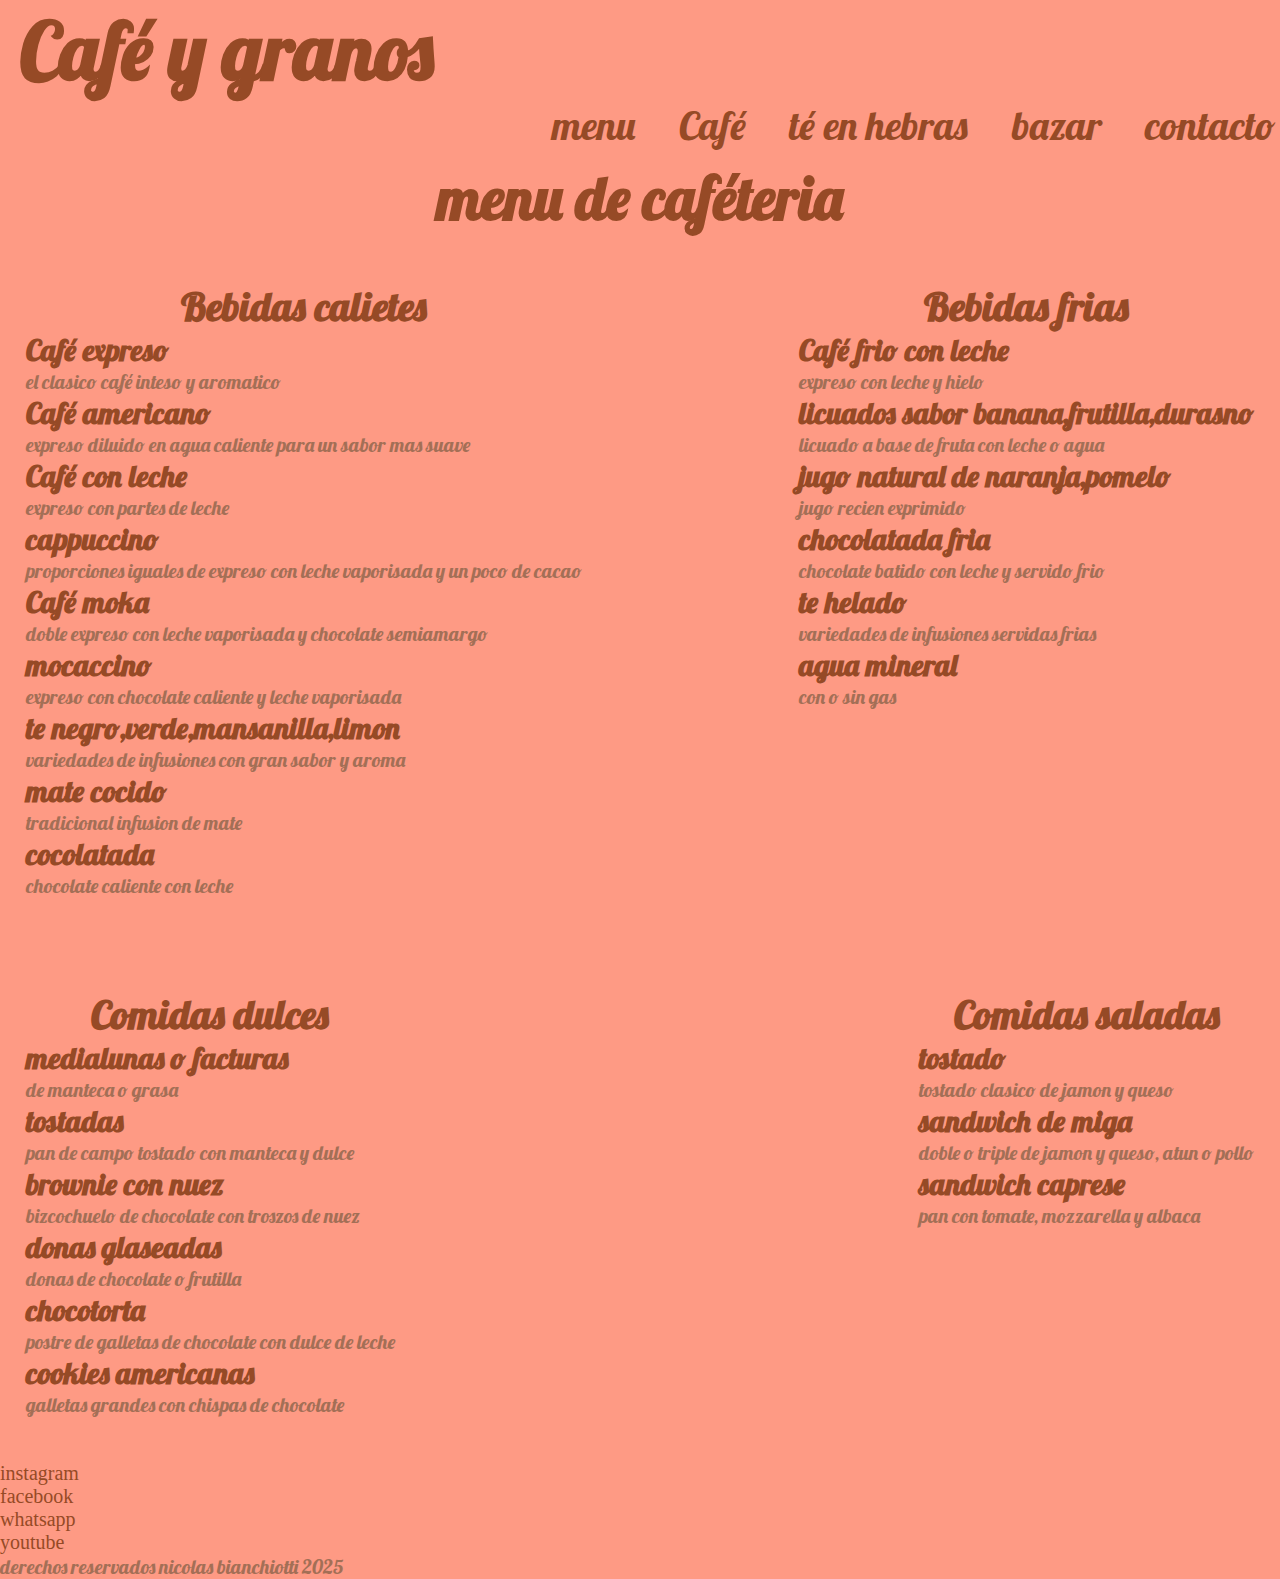
<file: index.html>
<!DOCTYPE html>
<html lang="en">

<head>
    <meta charset="UTF-8">
    <meta name="viewport" content="width=device-width, initial-scale=1.0">
    <title>Café y granos</title>
    <link rel="stylesheet" href="style.css">
    <link rel="preconnect" href="https://fonts.googleapis.com">
    <link rel="preconnect" href="https://fonts.gstatic.com" crossorigin>
    <link href="https://fonts.googleapis.com/css2?family=Lobster&display=swap" rel="stylesheet">
</head>

<body>
    <header>
        <h1>Café y granos</h1>

        <nav>
            <li><a href="index.html">menu</a></li>
            <li><a href="html/Cafés.html">Café</a></li>
            <li><a href="html/te en hebras.html">té en hebras</a></li>
            <li><a href="html/bazar.html">bazar</a></li>
            <li><a href="html/contacto.html">contacto</a></li>
        </nav>

    </header>

    <main>

        <h2>menu de caféteria</h2>

        <section class="box_menu_cafeteria">

            <section class="bebidas_calientes">

                <h3>Bebidas calietes</h3>

                <div>
                    <h4>Café expreso</h4>
                    <p>el clasico café inteso y aromatico</p>
                </div>

                <div>
                    <h4>Café americano</h4>
                    <p>expreso diluido en agua caliente para un sabor mas suave</p>
                </div>

                <div>
                    <h4>Café con leche</h4>
                    <p>expreso con partes de leche</p>
                </div>

                <div>
                    <h4>cappuccino</h4>
                    <p>proporciones iguales de expreso con leche vaporisada y un poco de cacao</p>
                </div>

                <div>
                    <h4>Café moka</h4>
                    <p>doble expreso con leche vaporisada y chocolate semiamargo</p>
                </div>

                <div>
                    <h4>mocaccino</h4>
                    <p>expreso con chocolate caliente y leche vaporisada</p>
                </div>

                <div>
                    <h4>te negro,verde,mansanilla,limon</h4>
                    <p>variedades de infusiones con gran sabor y aroma</p>
                </div>

                <div>
                    <h4>mate cocido</h4>
                    <p>tradicional infusion de mate</p>
                </div>

                <div>
                    <h4>cocolatada</h4>
                    <p>chocolate caliente con leche</p>
                </div>
            </section>

            <section class="bebidas_frias">
                <h3>Bebidas frias</h3>

                <div>
                    <h4>Café frio con leche</h4>
                    <p>expreso con leche y hielo</p>
                </div>

                <div>
                    <h4>licuados sabor banana,frutilla,durasno</h4>
                    <p>licuado a base de fruta con leche o agua</p>
                </div>

                <div>
                    <h4>jugo natural de naranja,pomelo</h4>
                    <p>jugo recien exprimido</p>
                </div>

                <div>
                    <h4>chocolatada fria</h4>
                    <p>chocolate batido con leche y servido frio</p>
                </div>

                <div>
                    <h4>te helado</h4>
                    <p>variedades de infusiones servidas frias</p>
                </div>

                <div>
                    <h4>agua mineral</h4>
                    <p>con o sin gas</p>
                </div>
            </section>

            <section class="comidas_dulces">
                <h3>Comidas dulces</h3>

                <div>
                    <h4>medialunas o facturas</h4>
                    <p>de manteca o grasa</p>
                </div>

                <div>
                    <h4>tostadas</h4>
                    <p>pan de campo tostado con manteca y dulce</p>
                </div>

                <div>
                    <h4>brownie con nuez</h4>
                    <p>bizcochuelo de chocolate con troszos de nuez</p>
                </div>

                <div>
                    <h4>donas glaseadas</h4>
                    <p>donas de chocolate o frutilla</p>
                </div>

                <div>
                    <h4>chocotorta</h4>
                    <p>postre de galletas de chocolate con dulce de leche</p>
                </div>

                <div>
                    <h4>cookies americanas</h4>
                    <p>galletas grandes con chispas de chocolate</p>
                </div>
            </section>

            <section class="comidas_saladas">
                <h3>Comidas saladas</h3>

                <div>
                    <h4>tostado</h4>
                    <p>tostado clasico de jamon y queso</p>
                </div>

                <div>
                    <h4>sandwich de miga </h4>
                    <p>doble o triple de jamon y queso, atun o pollo</p>
                </div>

                <div>
                    <h4>sandwich caprese</h4>
                    <p>pan con tomate, mozzarella y albaca</p>
                </div>
            </section>

        </section>

    </main>

    <footer>
        <ul>
            <li><a href="http://www.instagram.com/">instagram</a></li>
            <li><a href="http://www.facebook.com/">facebook</a></li>
            <li><a href="http://www.whatsapp.com/">whatsapp</a></li>
            <li><a href="http://www.youtube.com/">youtube</a></li>
        </ul>
        <p>derechos reservados nicolas bianchiotti 2025</p>
    </footer>
</body>

</html>
</file>
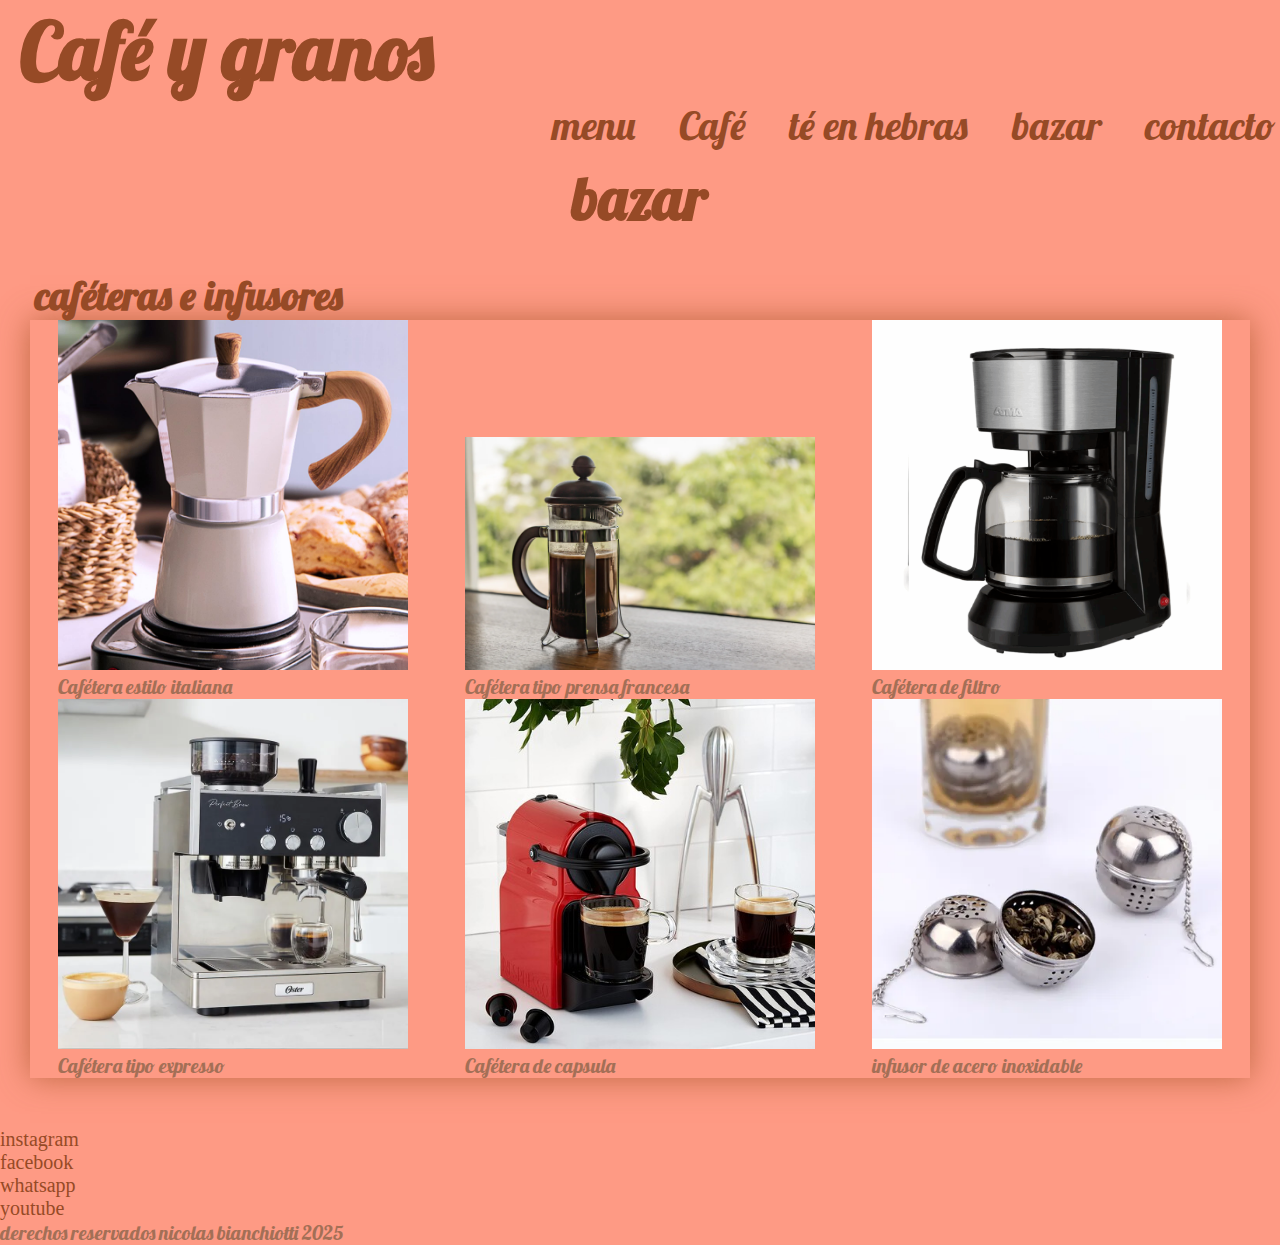
<file: bazar.html>
<!DOCTYPE html>
<html lang="en">

<head>
    <meta charset="UTF-8">
    <meta name="viewport" content="width=device-width, initial-scale=1.0">
    <title>Café y granos</title>
    <link rel="stylesheet" href="style.css">
    <link rel="preconnect" href="https://fonts.googleapis.com">
    <link rel="preconnect" href="https://fonts.gstatic.com" crossorigin>
    <link href="https://fonts.googleapis.com/css2?family=Lobster&display=swap" rel="stylesheet">
</head>

<body>
    <header>
        <h1>Café y granos</h1>

        <nav>
            <li><a href="index.html">menu</a></li>
            <li><a href="Cafés.html">Café</a></li>
            <li><a href="te en hebras.html">té en hebras</a></li>
            <li><a href="bazar.html">bazar</a></li>
            <li><a href="contacto.html">contacto</a></li>
        </nav>

    </header>

    <main>
        <h2>bazar </h2>

        <section>
            <h5>caféteras e infusores</h5>

            <div class="box_cafeteras_infusores">

                <div>
                    <img src="imagenes/cafeteta italiana.jpg" id="cafetera italiana" alt="">
                    <p class="Espimagen">Cafétera estilo italiana</p>
                </div>

                <div>
                    <img src="imagenes/cafetera prensa francesa.jpg" alt="">
                    <p class="Espimagen">Cafétera tipo prensa francesa</p>
                </div>

                <div>
                    <img src="imagenes/cafetera de filtro.jpg" alt="">
                    <p class="Espimagen">Cafétera de filtro</p>
                </div>

                <div>
                    <img src="imagenes/cafetera de expesso.jpg" alt="">
                    <p class="Espimagen">Cafétera tipo expresso</p>
                </div>

                <div>
                    <img src="imagenes/cafetera de capsula.jpg" alt="">
                    <p class="Espimagen">Cafétera de capsula</p>
                </div>

                <div>
                    <img src="imagenes/infusor de acero inoxidable.jpg" alt="">
                    <p class="Espimagen">infusor de acero inoxidable</p>
                </div>

            </div>
        </section>


    </main>

    <footer>
        <ul>
            <li><a href="http://www.instagram.com/">instagram</a></li>
            <li><a href="http://www.facebook.com/">facebook</a></li>
            <li><a href="http://www.whatsapp.com/">whatsapp</a></li>
            <li><a href="http://www.youtube.com/">youtube</a></li>
        </ul>
        <p>derechos reservados nicolas bianchiotti 2025</p>
    </footer>
</body>

</html>
</file>
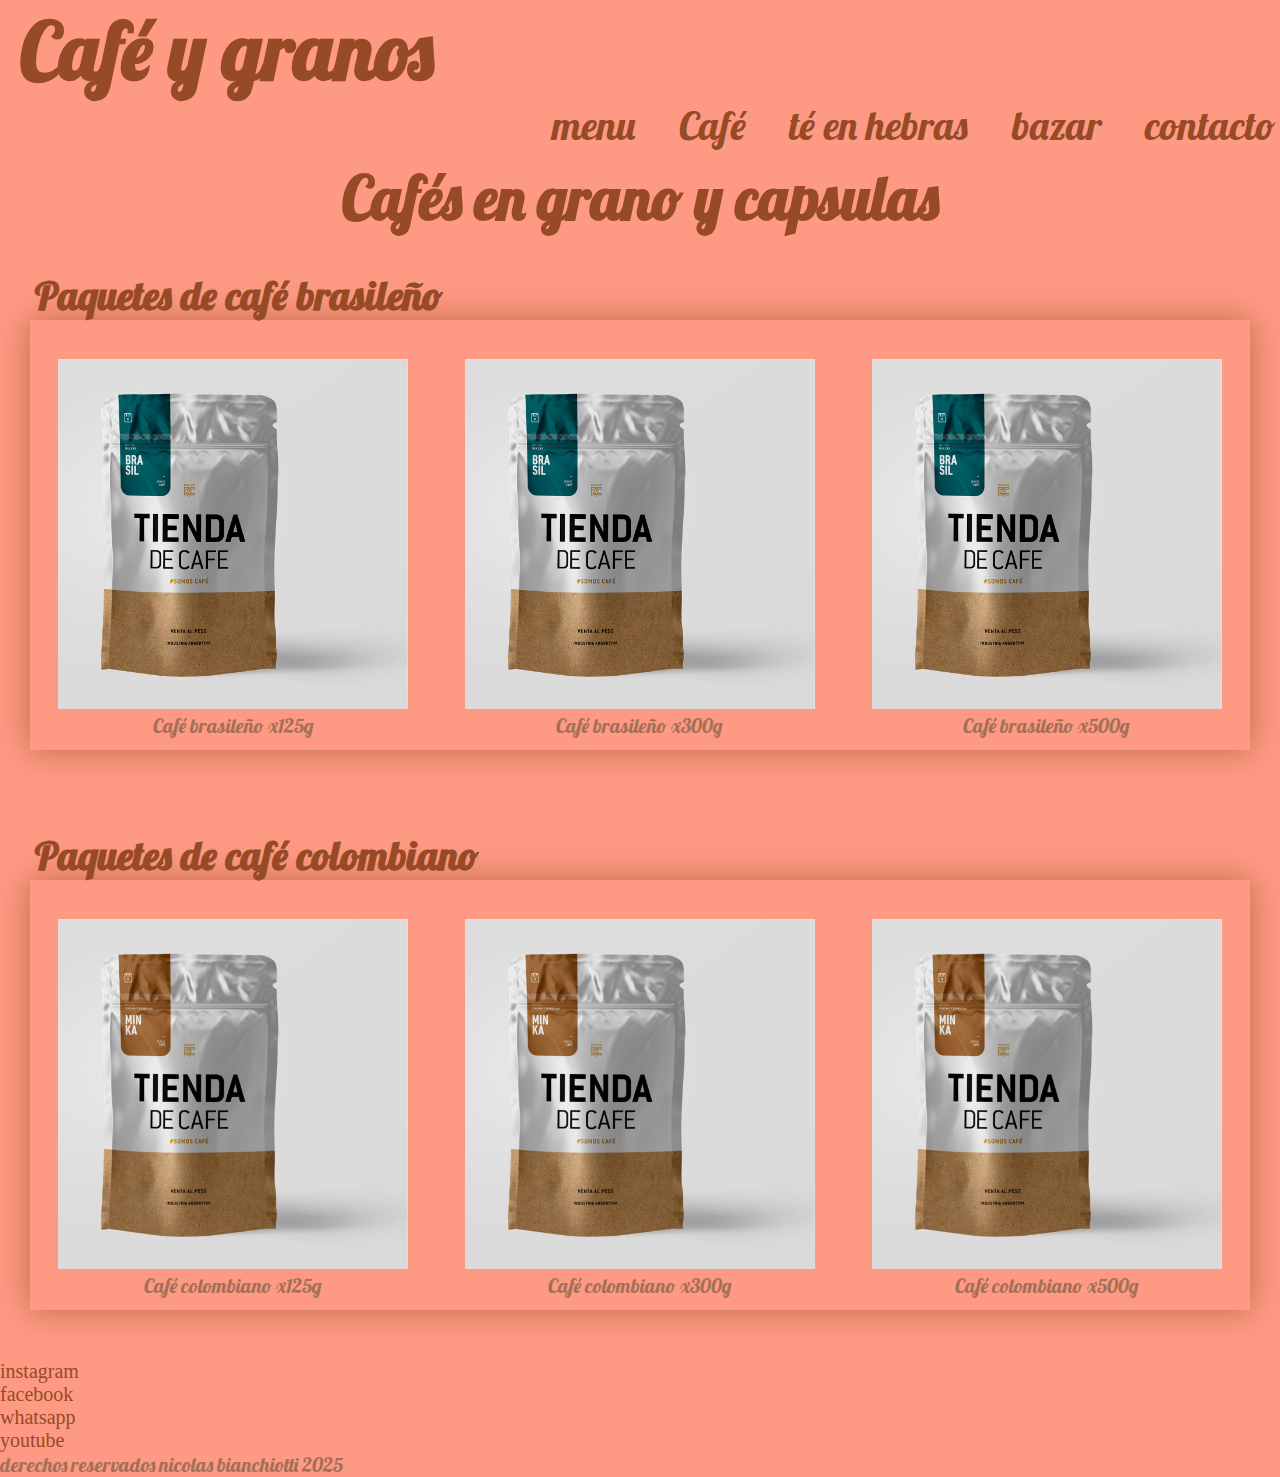
<file: Cafés.html>
<!DOCTYPE html>
<html lang="en">

<head>
    <meta charset="UTF-8">
    <meta name="viewport" content="width=device-width, initial-scale=1.0">
    <title>Café y granos</title>
    <link rel="stylesheet" href="style.css">
    <link rel="preconnect" href="https://fonts.googleapis.com">
    <link rel="preconnect" href="https://fonts.gstatic.com" crossorigin>
    <link href="https://fonts.googleapis.com/css2?family=Lobster&display=swap" rel="stylesheet">
</head>

<body>
    <header>
        <h1>Café y granos</h1>

        <nav>
            <li><a href="index.html">menu</a></li>
            <li><a href="Cafés.html">Café</a></li>
            <li><a href="te en hebras.html">té en hebras</a></li>
            <li><a href="bazar.html">bazar</a></li>
            <li><a href="contacto.html">contacto</a></li>
        </nav>

    </header>

    <main>
        <h2>Cafés en grano y capsulas</h2>

        <section>

            <h5>Paquetes de café brasileño</h5>

            <div class="box_cafe_brazilero">

                <div class="box_imagenes">
                    <img src="imagenes/cafe brazilero x125g.jpg">
                    <p class="Espimagen">Café brasileño x125g</p>
                </div>

                <div class="box_imagenes">
                    <img src="imagenes/cafe brazilero x300g.jpg">
                    <p class="Espimagen">Café brasileño x300g</p>
                </div>

                <div class="box_imagenes">
                    <img src="imagenes/cafe brazilero x500g.jpg" alt="">
                    <p class="Espimagen">Café brasileño x500g</p>
                </div>
            </div>

        </section>

        <section>

            <h5>Paquetes de café colombiano</h5>

            <div class="box_cafe_colombiano">

                <div class="box_imagenes">
                    <img src="imagenes/cafe comombiano x125g.jpg" alt="">
                    <p class="Espimagen">Café colombiano x125g</p>
                </div>

                <div class="box_imagenes">
                    <img src="imagenes/cafe comombiano x300g.jpg" alt="">
                    <p class="Espimagen">Café colombiano x300g</p>
                </div>

                <div class="box_imagenes">
                    <img src="imagenes/cafe comombiano x500g.jpg" alt="">
                    <p class="Espimagen">Café colombiano x500g</p>
                </div>

            </div>

        </section>

    </main>

    <footer>
        <ul>
            <li><a href="http://www.instagram.com/">instagram</a></li>
            <li><a href="http://www.facebook.com/">facebook</a></li>
            <li><a href="http://www.whatsapp.com/">whatsapp</a></li>
            <li><a href="http://www.youtube.com/">youtube</a></li>
        </ul>
        <p>derechos reservados nicolas bianchiotti 2025</p>
    </footer>
</body>

</html>
</file>
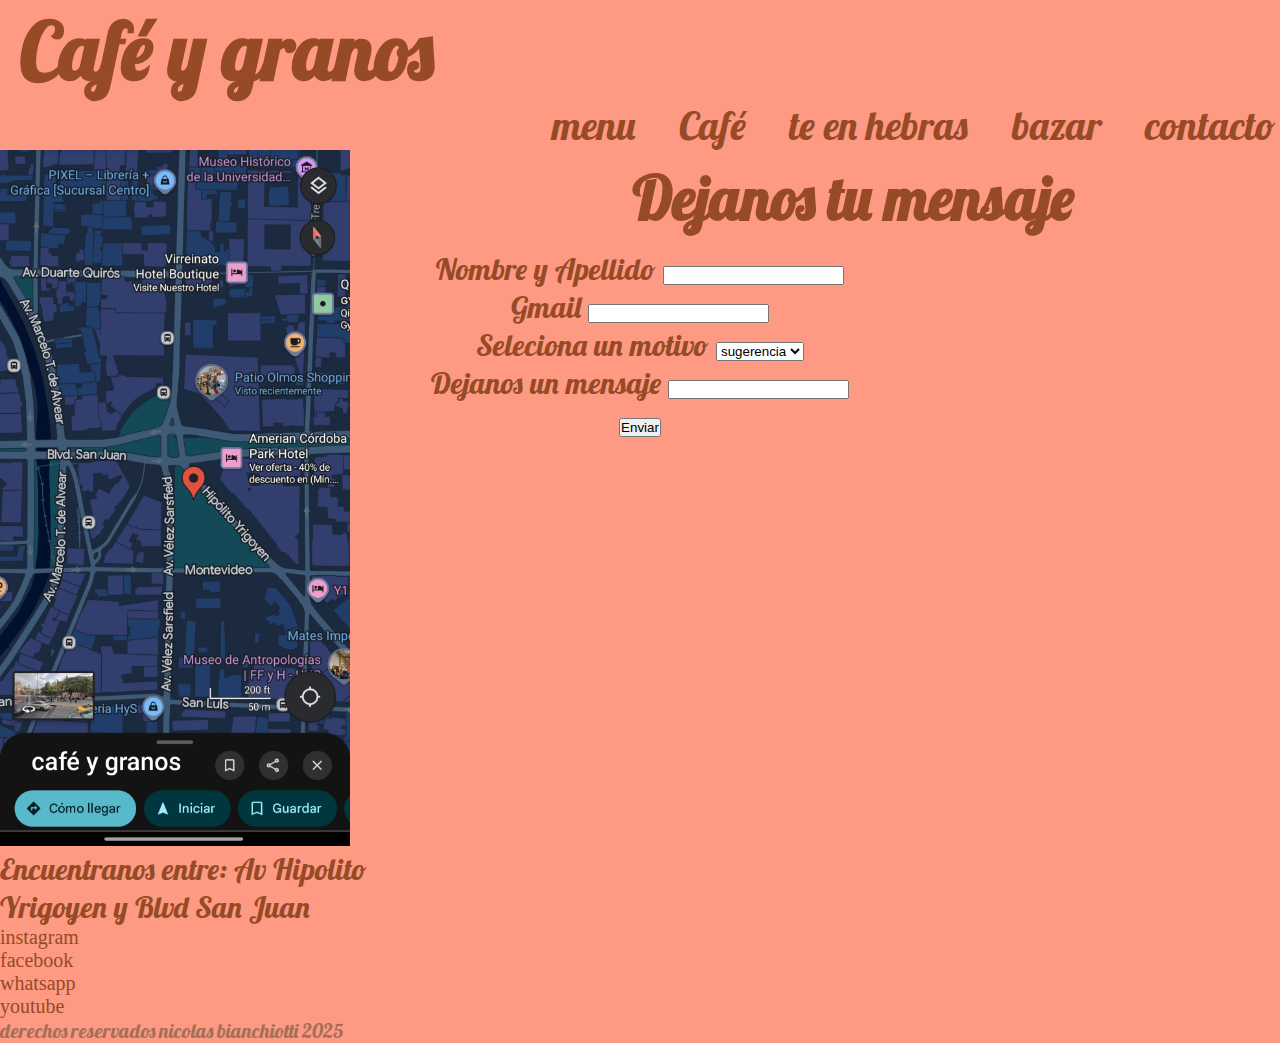
<file: contacto.html>
<!DOCTYPE html>
<html lang="en">

<head>
    <meta charset="UTF-8">
    <meta name="viewport" content="width=device-width, initial-scale=1.0">
    <title>Café y granos</title>
    <link rel="stylesheet" href="style.css">
    <link rel="preconnect" href="https://fonts.googleapis.com">
    <link rel="preconnect" href="https://fonts.gstatic.com" crossorigin>
    <link href="https://fonts.googleapis.com/css2?family=Lobster&display=swap" rel="stylesheet">
</head>

<body>
    <header>
        <h1>Café y granos</h1>

        <nav>
            <li><a href="index.html">menu</a></li>
            <li><a href="Cafés.html">Café</a></li>
            <li><a href="te en hebras.html">te en hebras</a></li>
            <li><a href="bazar.html">bazar</a></li>
            <li><a href="contacto.html">contacto</a></li>
        </nav>

    </header>

    <main>

        <section class="box_grid">

            <h2 class="iten_grid_1">Dejanos tu mensaje</h2>

            <div class="iten_grid_2">
                <img src="imagenes/ubucacion.jpg" alt="">
                <p class="Esp_imagen">Encuentranos entre: Av Hipolito Yrigoyen y Blvd San Juan</p>
            </div>

            <form class="form_style" class="iten_grid_3" action="/submit" method="post">
                <div>
                    <label for="Nombre">Nombre y Apellido</label>
                    <input type="text" name="Nombre" id="Nombre">
                </div>

                <div>
                    <label for="Gmail">Gmail</label>
                    <input type="email" name="Gmail" id="Gmail">
                </div>

                <div>
                    <label for="Seleciona un motivo">Seleciona un motivo</label>
                    <select name="Seleciona un motivo" id="Seleciona un motivo">
                        <option value="">sugerencia</option>
                        <option value="">dudas</option>
                        <option value="">quejas</option>
                        <option value="">otros</option>
                    </select>
                </div>

                <div>
                    <label for="mensaje">Dejanos un mensaje</label>
                    <input type="text" name="mensaje" id="mensaje">
                </div>

                <input type="submit" value="Enviar">
            </form>

        </section>

    </main>

    <footer>
        <ul>
            <li><a href="http://www.instagram.com/">instagram</a></li>
            <li><a href="http://www.facebook.com/">facebook</a></li>
            <li><a href="http://www.whatsapp.com/">whatsapp</a></li>
            <li><a href="http://www.youtube.com/">youtube</a></li>
        </ul>
        <p>derechos reservados nicolas bianchiotti 2025</p>
    </footer>
</body>

</html>
</file>
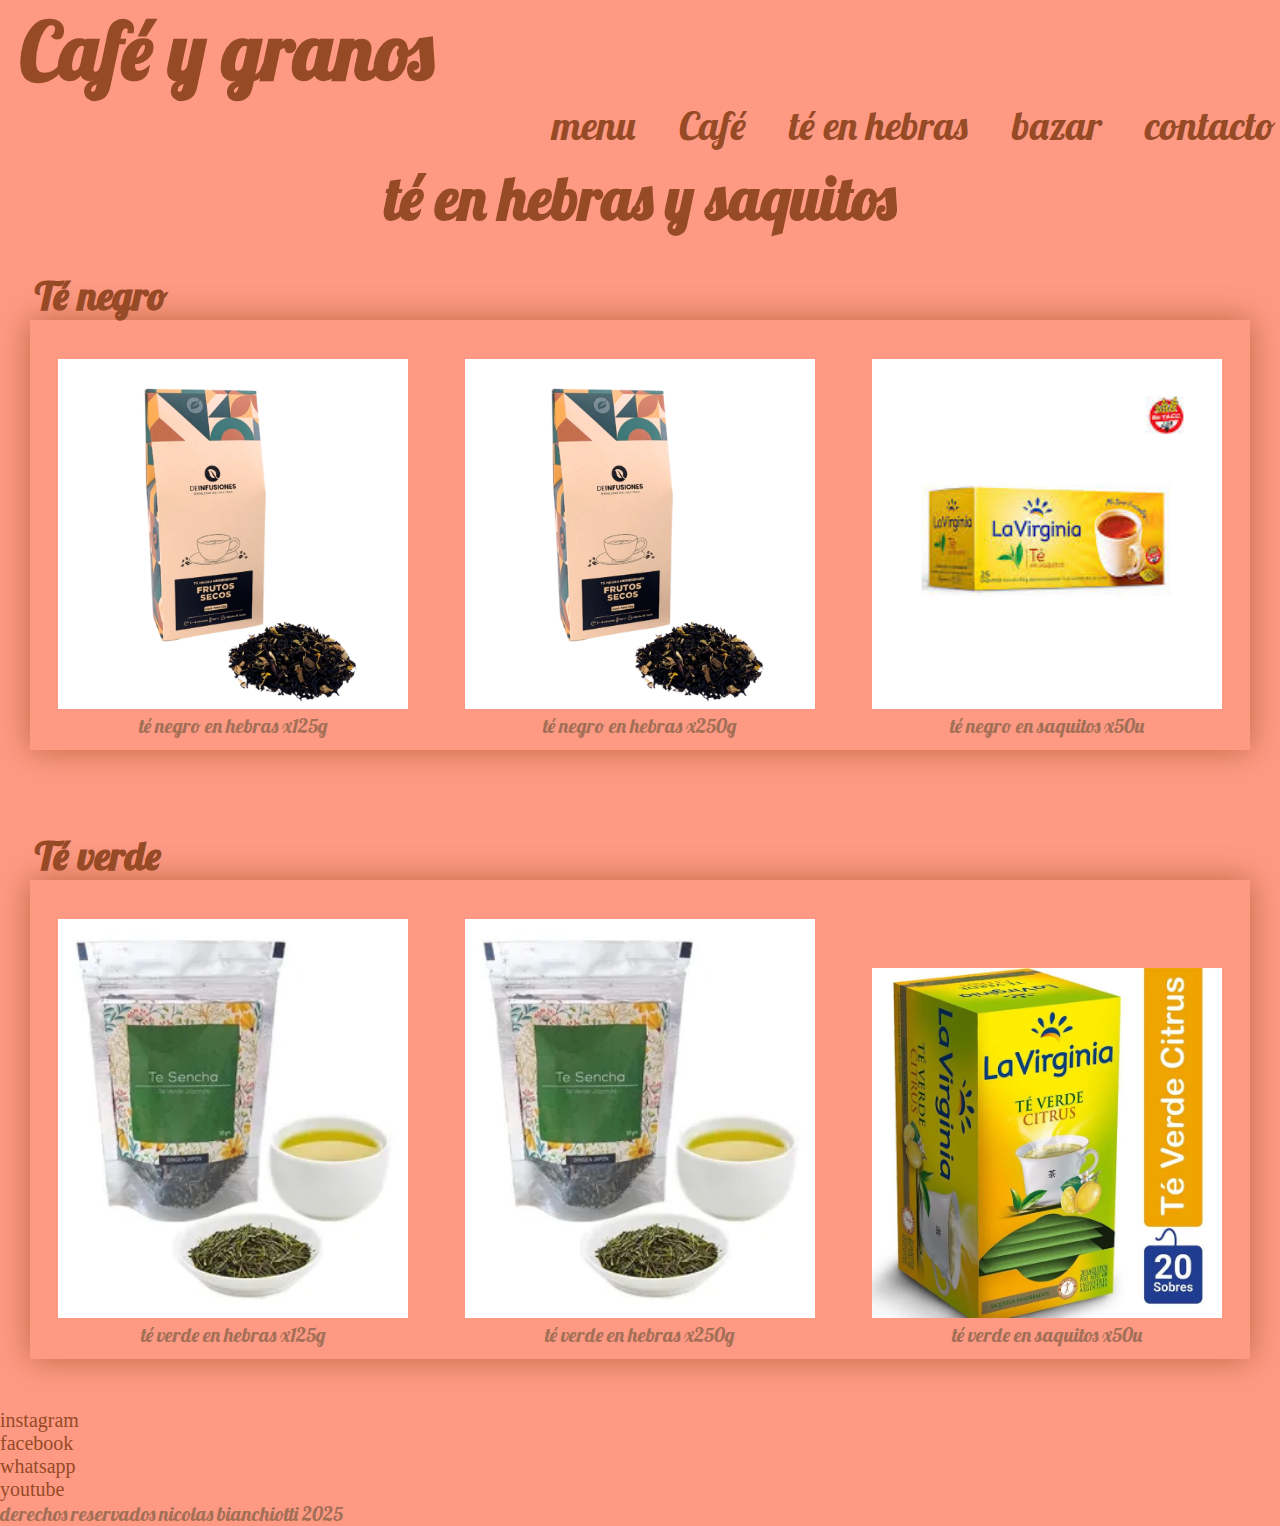
<file: te en hebras.html>
<!DOCTYPE html>
<html lang="en">

<head>
    <meta charset="UTF-8">
    <meta name="viewport" content="width=device-width, initial-scale=1.0">
    <title>Café y granos</title>
    <link rel="stylesheet" href="style.css">
    <link rel="preconnect" href="https://fonts.googleapis.com">
    <link rel="preconnect" href="https://fonts.gstatic.com" crossorigin>
    <link href="https://fonts.googleapis.com/css2?family=Lobster&display=swap" rel="stylesheet">
</head>

<body>
    <header>
        <h1>Café y granos</h1>

        <nav>
            <li><a href="index.html">menu</a></li>
            <li><a href="Cafés.html">Café</a></li>
            <li><a href="te en hebras.html">té en hebras</a></li>
            <li><a href="bazar.html">bazar</a></li>
            <li><a href="contacto.html">contacto</a></li>
        </nav>

    </header>

    <main>
        <h2>té en hebras y saquitos</h2>

        <section>

            <h5>Té negro</h5>

            <div class="te_negro">

                <div class="box_imagenes">
                    <img src="imagenes/te negro en hebras x125g.jpg" alt="">
                    <p class="Espimagen">té negro en hebras x125g</p>
                </div>

                <div class="box_imagenes">
                    <img src="imagenes/te negro en hebras x250g.jpg" alt="">
                    <p class="Espimagen">té negro en hebras x250g</p>
                </div>

                <div class="box_imagenes">
                    <img src="imagenes/saquitos de te negro x50u.jpeg" alt="">
                    <p class="Espimagen">té negro en saquitos x50u</p>

                </div>

            </div>

        </section>

        <section>

            <h5>Té verde</h5>

            <div class="te_verde">

                <div class="box_imagenes">
                    <img src="imagenes/te verde en hebras x125g.jpg" alt="">
                    <p class="Espimagen">té verde en hebras x125g</p>
                </div>

                <div class="box_imagenes">
                    <img src="imagenes/te verde en hebras x250g.jpg" alt="">
                    <p class="Espimagen">té verde en hebras x250g</p>
                </div>

                <div class="box_imagenes">
                    <img src="imagenes/saquitos de te verde x50u.jpg" alt="">
                    <p class="Espimagen">té verde en saquitos x50u</p>
                </div>

            </div>

        </section>
    </main>

    <footer>
        <ul>
            <li><a href="http://www.instagram.com/">instagram</a></li>
            <li><a href="http://www.facebook.com/">facebook</a></li>
            <li><a href="http://www.whatsapp.com/">whatsapp</a></li>
            <li><a href="http://www.youtube.com/">youtube</a></li>
        </ul>
        <p>derechos reservados nicolas bianchiotti 2025</p>
    </footer>
</body>

</html>
</file>
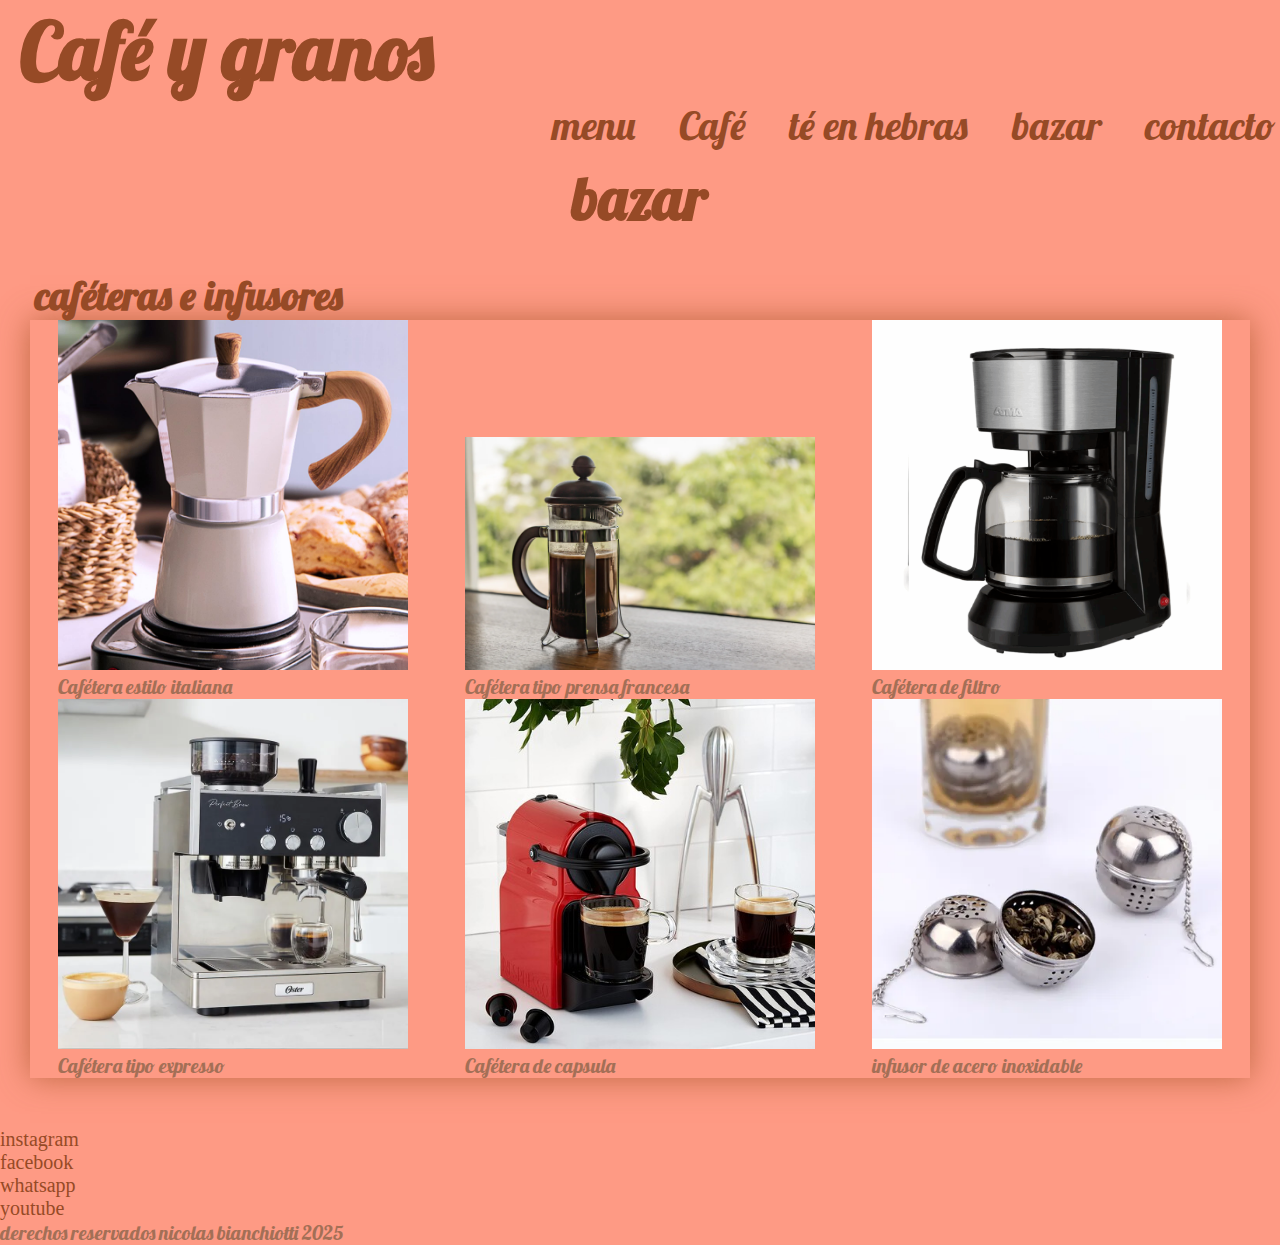
<file: html/bazar.html>
<!DOCTYPE html>
<html lang="en">

<head>
    <meta charset="UTF-8">
    <meta name="viewport" content="width=device-width, initial-scale=1.0">
    <title>Café y granos</title>
    <link rel="stylesheet" href="../style.css">
    <link rel="preconnect" href="https://fonts.googleapis.com">
    <link rel="preconnect" href="https://fonts.gstatic.com" crossorigin>
    <link href="https://fonts.googleapis.com/css2?family=Lobster&display=swap" rel="stylesheet">
</head>

<body>
    <header>
        <h1>Café y granos</h1>

        <nav>
            <li><a href="../index.html">menu</a></li>
            <li><a href="Cafés.html">Café</a></li>
            <li><a href="te en hebras.html">té en hebras</a></li>
            <li><a href="bazar.html">bazar</a></li>
            <li><a href="contacto.html">contacto</a></li>
        </nav>

    </header>

    <main>
        <h2>bazar </h2>

        <section>
            <h5>caféteras e infusores</h5>

            <div class="box_cafeteras_infusores">

                <div>
                    <img src="../imagenes/cafeteta italiana.jpg" id="cafetera italiana" alt="">
                    <p class="Espimagen">Cafétera estilo italiana</p>
                </div>

                <div>
                    <img src="../imagenes/cafetera prensa francesa.jpg" alt="">
                    <p class="Espimagen">Cafétera tipo prensa francesa</p>
                </div>

                <div>
                    <img src="../imagenes/cafetera de filtro.jpg" alt="">
                    <p class="Espimagen">Cafétera de filtro</p>
                </div>

                <div>
                    <img src="../imagenes/cafetera de expesso.jpg" alt="">
                    <p class="Espimagen">Cafétera tipo expresso</p>
                </div>

                <div>
                    <img src="../imagenes/cafetera de capsula.jpg" alt="">
                    <p class="Espimagen">Cafétera de capsula</p>
                </div>

                <div>
                    <img src="../imagenes/infusor de acero inoxidable.jpg" alt="">
                    <p class="Espimagen">infusor de acero inoxidable</p>
                </div>

            </div>
        </section>


    </main>

    <footer>
        <ul>
            <li><a href="http://www.instagram.com/">instagram</a></li>
            <li><a href="http://www.facebook.com/">facebook</a></li>
            <li><a href="http://www.whatsapp.com/">whatsapp</a></li>
            <li><a href="http://www.youtube.com/">youtube</a></li>
        </ul>
        <p>derechos reservados nicolas bianchiotti 2025</p>
    </footer>
</body>

</html>
</file>
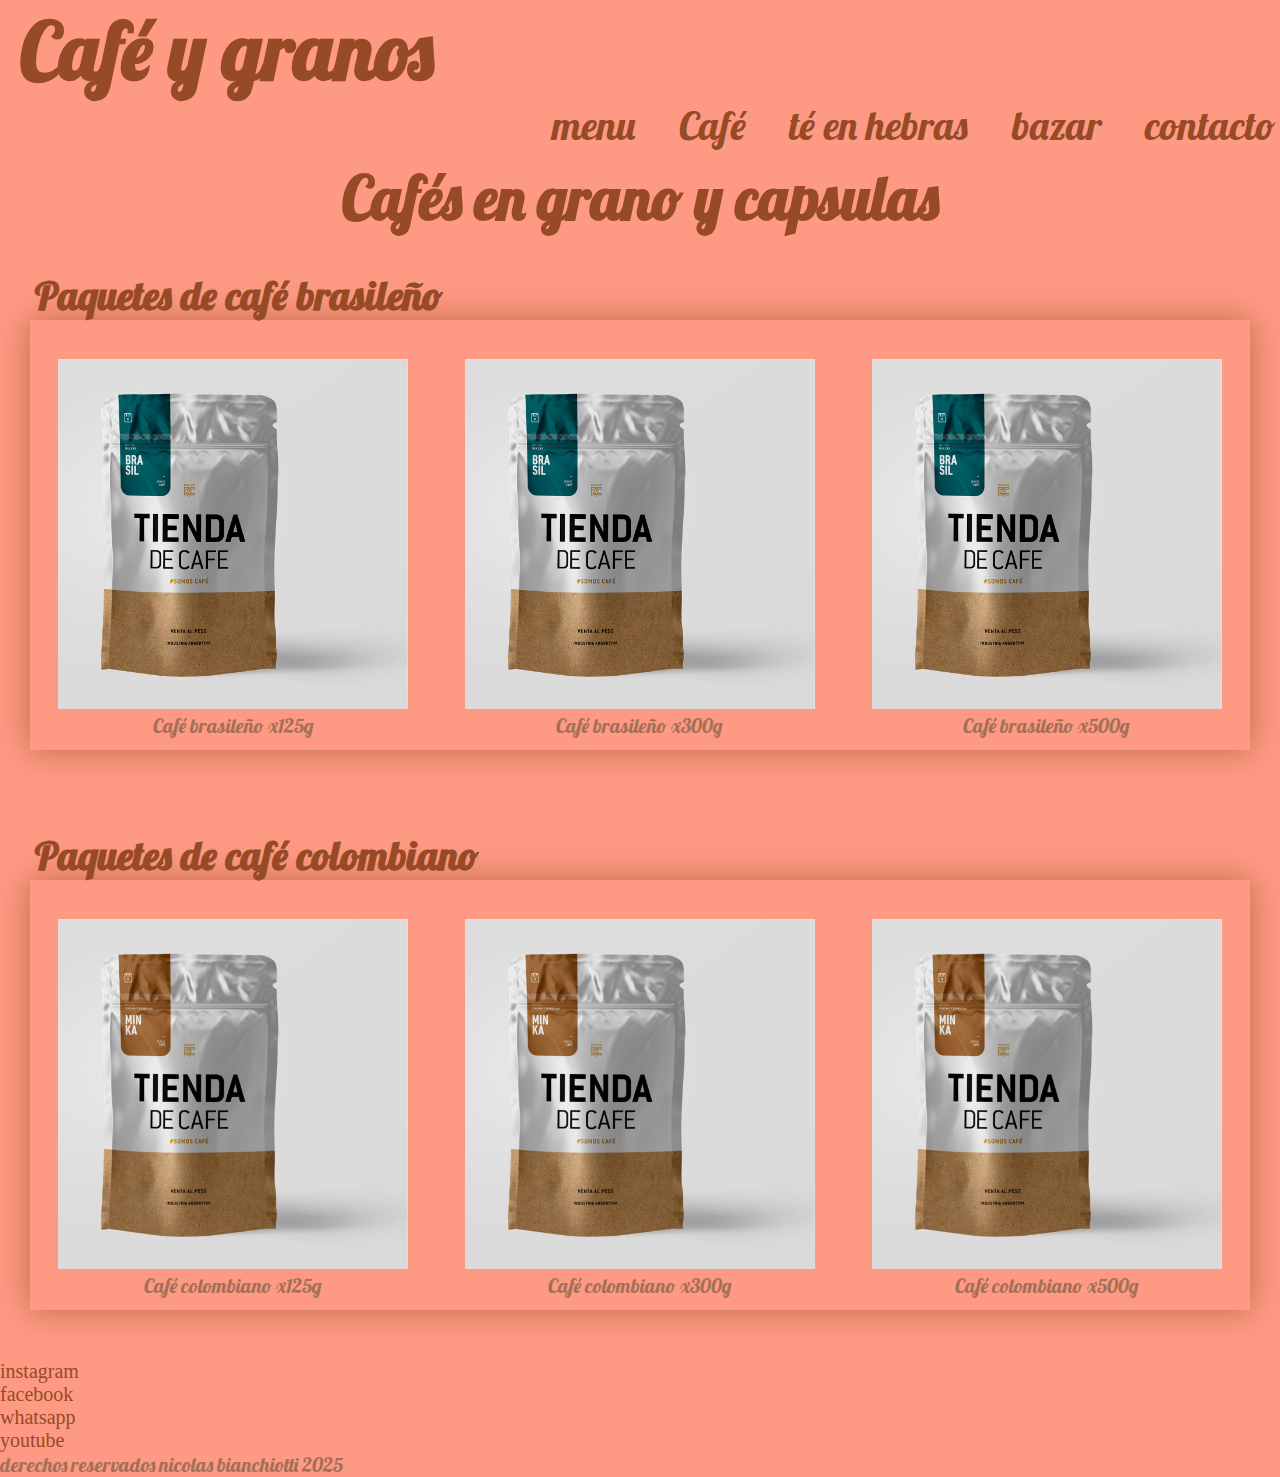
<file: html/Cafés.html>
<!DOCTYPE html>
<html lang="en">

<head>
    <meta charset="UTF-8">
    <meta name="viewport" content="width=device-width, initial-scale=1.0">
    <title>Café y granos</title>
    <link rel="stylesheet" href="../style.css">
    <link rel="preconnect" href="https://fonts.googleapis.com">
    <link rel="preconnect" href="https://fonts.gstatic.com" crossorigin>
    <link href="https://fonts.googleapis.com/css2?family=Lobster&display=swap" rel="stylesheet">
</head>

<body>
    <header>
        <h1>Café y granos</h1>

        <nav>
            <li><a href="../index.html">menu</a></li>
            <li><a href="Cafés.html">Café</a></li>
            <li><a href="te en hebras.html">té en hebras</a></li>
            <li><a href="bazar.html">bazar</a></li>
            <li><a href="contacto.html">contacto</a></li>
        </nav>

    </header>

    <main>
        <h2>Cafés en grano y capsulas</h2>

        <section>

            <h5>Paquetes de café brasileño</h5>

            <div class="box_cafe_brazilero">

                <div class="box_imagenes">
                    <img src="../imagenes/cafe brazilero x125g.jpg">
                    <p class="Espimagen">Café brasileño x125g</p>
                </div>

                <div class="box_imagenes">
                    <img src="../imagenes/cafe brazilero x300g.jpg">
                    <p class="Espimagen">Café brasileño x300g</p>
                </div>

                <div class="box_imagenes">
                    <img src="../imagenes/cafe brazilero x500g.jpg" alt="">
                    <p class="Espimagen">Café brasileño x500g</p>
                </div>
            </div>

        </section>

        <section>

            <h5>Paquetes de café colombiano</h5>

            <div class="box_cafe_colombiano">

                <div class="box_imagenes">
                    <img src="../imagenes/cafe comombiano x125g.jpg" alt="">
                    <p class="Espimagen">Café colombiano x125g</p>
                </div>

                <div class="box_imagenes">
                    <img src="../imagenes/cafe comombiano x300g.jpg" alt="">
                    <p class="Espimagen">Café colombiano x300g</p>
                </div>

                <div class="box_imagenes">
                    <img src="../imagenes/cafe comombiano x500g.jpg" alt="">
                    <p class="Espimagen">Café colombiano x500g</p>
                </div>

            </div>

        </section>

    </main>

    <footer>
        <ul>
            <li><a href="http://www.instagram.com/">instagram</a></li>
            <li><a href="http://www.facebook.com/">facebook</a></li>
            <li><a href="http://www.whatsapp.com/">whatsapp</a></li>
            <li><a href="http://www.youtube.com/">youtube</a></li>
        </ul>
        <p>derechos reservados nicolas bianchiotti 2025</p>
    </footer>
</body>

</html>
</file>
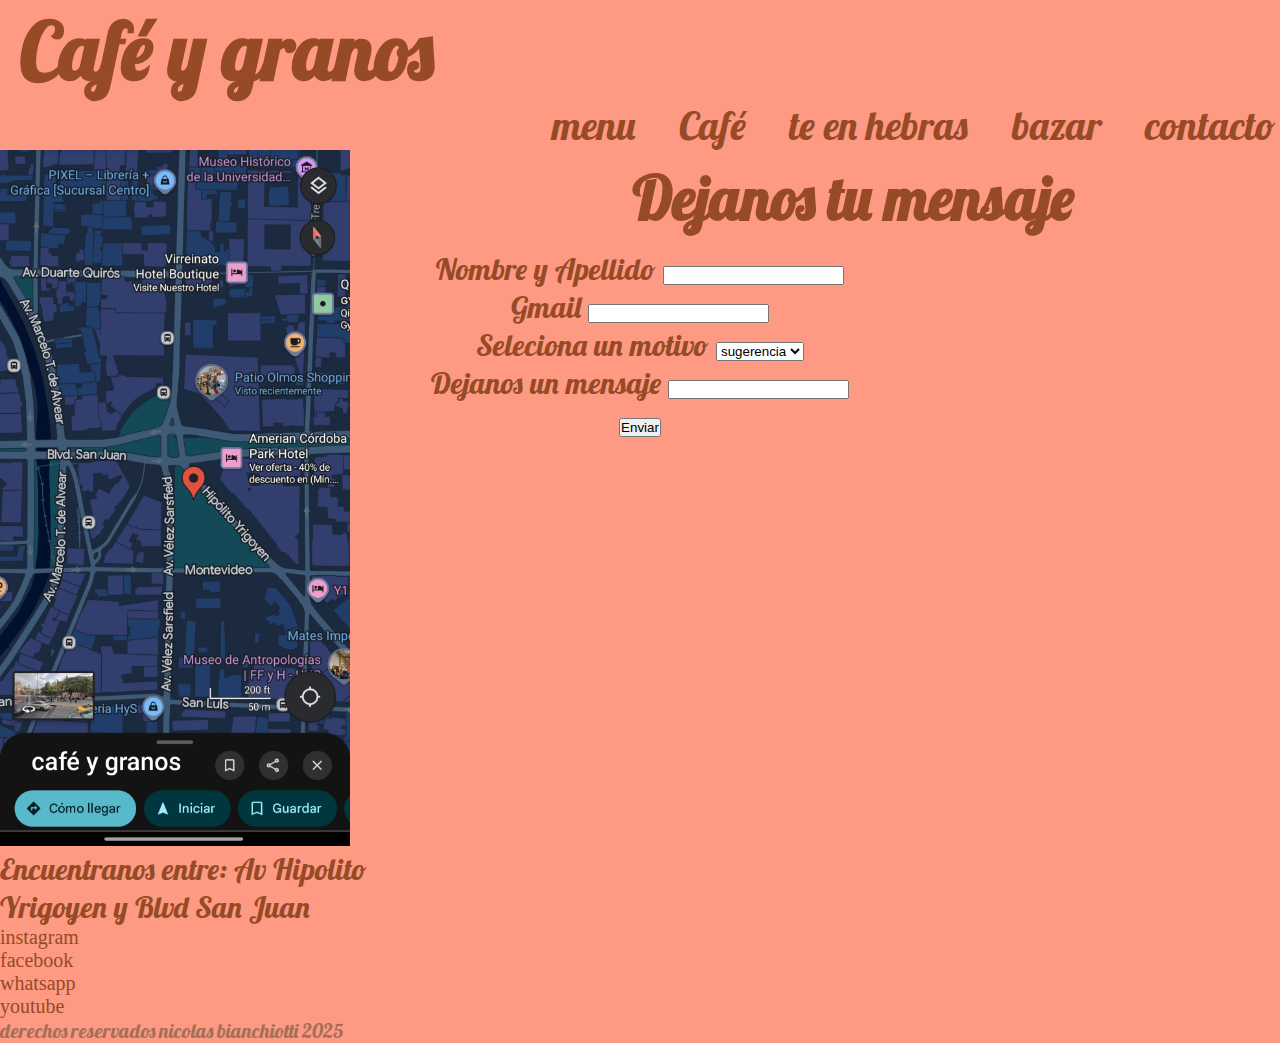
<file: html/contacto.html>
<!DOCTYPE html>
<html lang="en">

<head>
    <meta charset="UTF-8">
    <meta name="viewport" content="width=device-width, initial-scale=1.0">
    <title>Café y granos</title>
    <link rel="stylesheet" href="../style.css">
    <link rel="preconnect" href="https://fonts.googleapis.com">
    <link rel="preconnect" href="https://fonts.gstatic.com" crossorigin>
    <link href="https://fonts.googleapis.com/css2?family=Lobster&display=swap" rel="stylesheet">
</head>

<body>
    <header>
        <h1>Café y granos</h1>

        <nav>
            <li><a href="../index.html">menu</a></li>
            <li><a href="Cafés.html">Café</a></li>
            <li><a href="te en hebras.html">te en hebras</a></li>
            <li><a href="bazar.html">bazar</a></li>
            <li><a href="contacto.html">contacto</a></li>
        </nav>

    </header>

    <main>

        <section class="box_grid">

            <h2 class="iten_grid_1">Dejanos tu mensaje</h2>

            <div class="iten_grid_2">
                <img src="../imagenes/ubucacion.jpg" alt="">
                <p class="Esp_imagen">Encuentranos entre: Av Hipolito Yrigoyen y Blvd San Juan</p>
            </div>

            <form class="form_style" class="iten_grid_3" action="/submit" method="post">
                <div>
                    <label for="Nombre">Nombre y Apellido</label>
                    <input type="text" name="Nombre" id="Nombre">
                </div>

                <div>
                    <label for="Gmail">Gmail</label>
                    <input type="email" name="Gmail" id="Gmail">
                </div>

                <div>
                    <label for="Seleciona un motivo">Seleciona un motivo</label>
                    <select name="Seleciona un motivo" id="Seleciona un motivo">
                        <option value="">sugerencia</option>
                        <option value="">dudas</option>
                        <option value="">quejas</option>
                        <option value="">otros</option>
                    </select>
                </div>

                <div>
                    <label for="mensaje">Dejanos un mensaje</label>
                    <input type="text" name="mensaje" id="mensaje">
                </div>

                <input type="submit" value="Enviar">
            </form>

        </section>

    </main>

    <footer>
        <ul>
            <li><a href="http://www.instagram.com/">instagram</a></li>
            <li><a href="http://www.facebook.com/">facebook</a></li>
            <li><a href="http://www.whatsapp.com/">whatsapp</a></li>
            <li><a href="http://www.youtube.com/">youtube</a></li>
        </ul>
        <p>derechos reservados nicolas bianchiotti 2025</p>
    </footer>
</body>

</html>
</file>
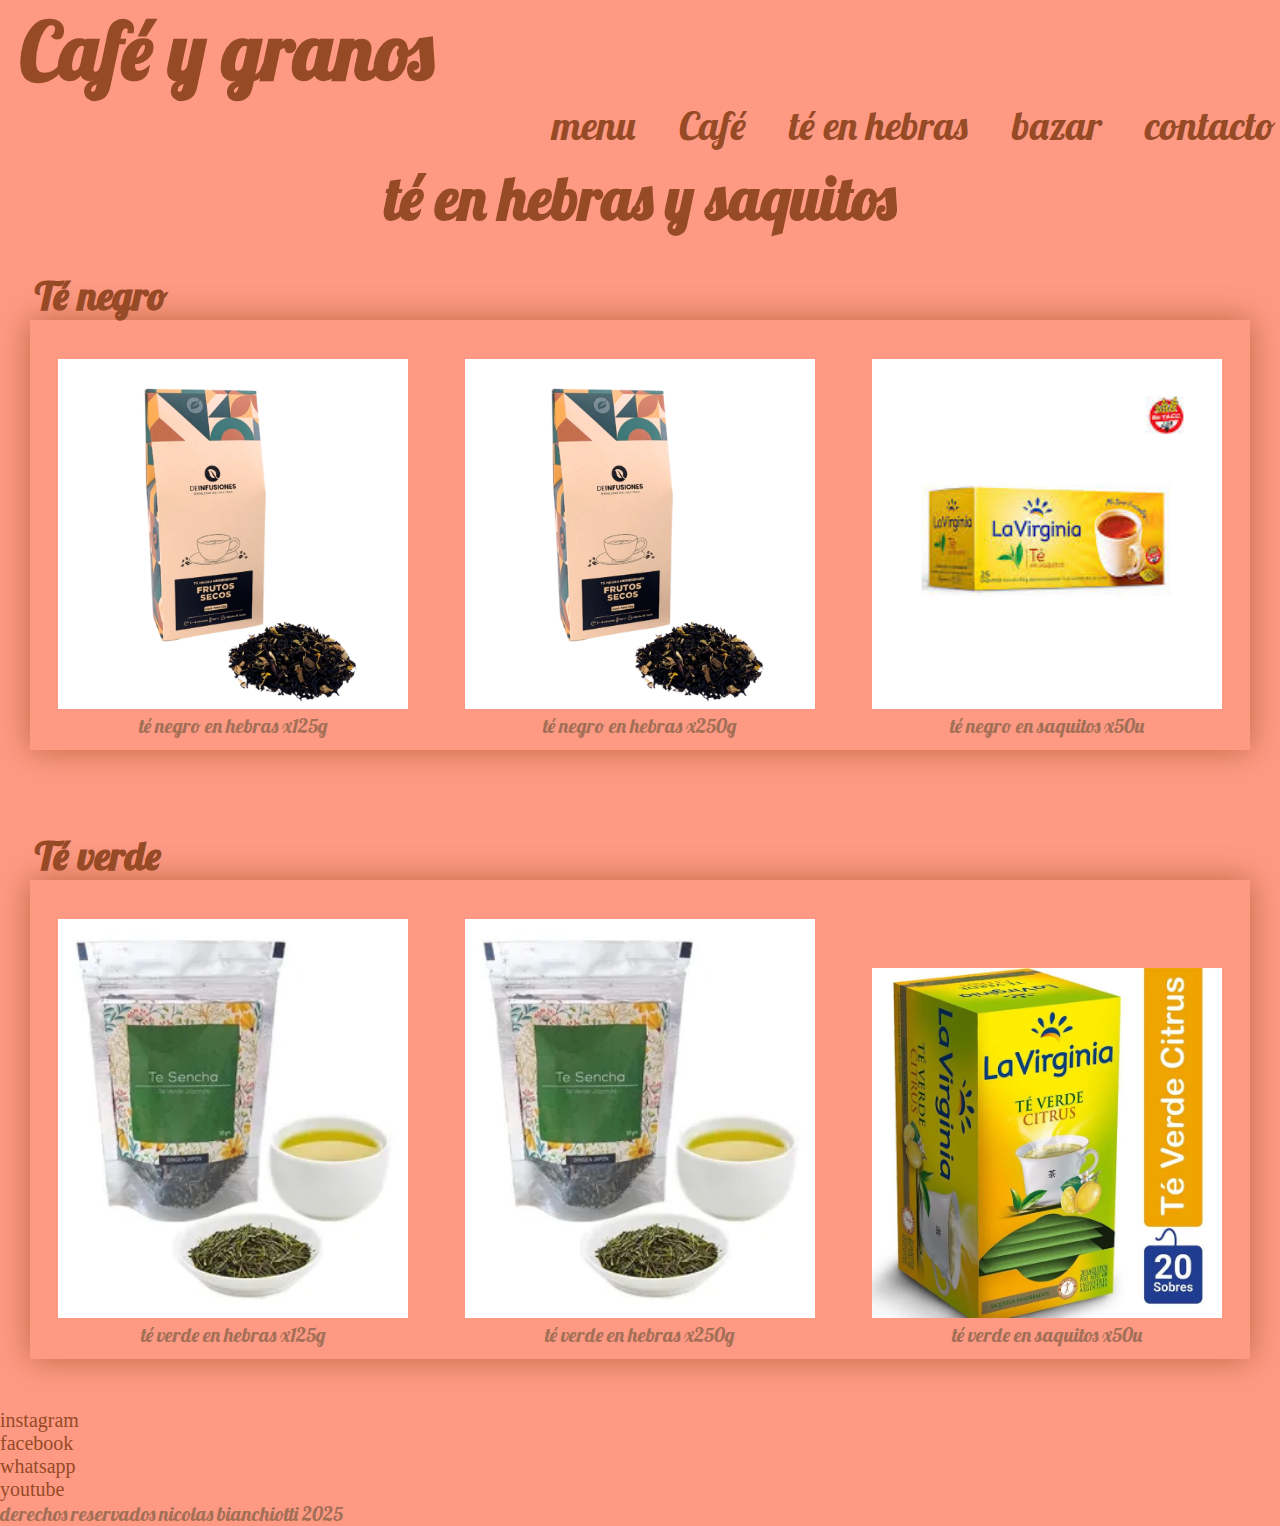
<file: html/te en hebras.html>
<!DOCTYPE html>
<html lang="en">

<head>
    <meta charset="UTF-8">
    <meta name="viewport" content="width=device-width, initial-scale=1.0">
    <title>Café y granos</title>
    <link rel="stylesheet" href="../style.css">
    <link rel="preconnect" href="https://fonts.googleapis.com">
    <link rel="preconnect" href="https://fonts.gstatic.com" crossorigin>
    <link href="https://fonts.googleapis.com/css2?family=Lobster&display=swap" rel="stylesheet">
</head>

<body>
    <header>
        <h1>Café y granos</h1>

        <nav>
            <li><a href="../index.html">menu</a></li>
            <li><a href="Cafés.html">Café</a></li>
            <li><a href="te en hebras.html">té en hebras</a></li>
            <li><a href="bazar.html">bazar</a></li>
            <li><a href="contacto.html">contacto</a></li>
        </nav>

    </header>

    <main>
        <h2>té en hebras y saquitos</h2>

        <section>

            <h5>Té negro</h5>

            <div class="te_negro">

                <div class="box_imagenes">
                    <img src="../imagenes/te negro en hebras x125g.jpg" alt="">
                    <p class="Espimagen">té negro en hebras x125g</p>
                </div>

                <div class="box_imagenes">
                    <img src="../imagenes/te negro en hebras x250g.jpg" alt="">
                    <p class="Espimagen">té negro en hebras x250g</p>
                </div>

                <div class="box_imagenes">
                    <img src="../imagenes/saquitos de te negro x50u.jpeg" alt="">
                    <p class="Espimagen">té negro en saquitos x50u</p>

                </div>

            </div>

        </section>

        <section>

            <h5>Té verde</h5>

            <div class="te_verde">

                <div class="box_imagenes">
                    <img src="../imagenes/te verde en hebras x125g.jpg" alt="">
                    <p class="Espimagen">té verde en hebras x125g</p>
                </div>

                <div class="box_imagenes">
                    <img src="../imagenes/te verde en hebras x250g.jpg" alt="">
                    <p class="Espimagen">té verde en hebras x250g</p>
                </div>

                <div class="box_imagenes">
                    <img src="../imagenes/saquitos de te verde x50u.jpg" alt="">
                    <p class="Espimagen">té verde en saquitos x50u</p>
                </div>

            </div>

        </section>
    </main>

    <footer>
        <ul>
            <li><a href="http://www.instagram.com/">instagram</a></li>
            <li><a href="http://www.facebook.com/">facebook</a></li>
            <li><a href="http://www.whatsapp.com/">whatsapp</a></li>
            <li><a href="http://www.youtube.com/">youtube</a></li>
        </ul>
        <p>derechos reservados nicolas bianchiotti 2025</p>
    </footer>
</body>

</html>
</file>
<file: style.css>
* {
    margin: 0%;
    padding: 0%;
}

body {
    background-color: rgb(254, 154, 132);
}

h1 {
    color: rgb(150, 74, 38);
    font-family: "Lobster", sans-serif;
    font-size: 80px;
    padding-left: 20px;
}

@media (max-width:540px) {
    h1 {
        font-size: 50px;
    }
}

nav {
    font-size: 40px;
    display: flex;
    justify-content: flex-end;
    text-align: right;
    gap: 3%;
    font-family: "Lobster", sans-serif;
    max-height: max-content;
}

li {
    list-style: none;
    padding-right: 5px;
    max-height: max-content;
}

a {
    color: rgb(150, 74, 38);
    text-decoration: none;
    margin-top: 5px;
}

@media (max-width:650px) {
    nav li a {
        font-size: 22px;
        text-align: center;
    }
}


h2 {
    text-align: center;
    color: rgb(150, 74, 38);
    font-size: 60px;
    font-family: "Lobster", sans-serif;
    padding-top: 10px;
}

@media (max-width:540px) {
    h2 {
        font-size: 35px;
    }
}

.box_menu_cafeteria {
    display: flex;
    flex-wrap: wrap;
    justify-content: space-between;
}

@media (max-width:720px) {
    .box_menu_cafeteria {
        justify-content: center;
    }
}

h3 {
    font-size: 40px;
    color: rgb(150, 74, 38);
    font-family: "Lobster", sans-serif;
    text-align: center
}

@media (max-width:540px) {
    h3 {
        font-size: 35px;
    }
}

h4 {
    font-size: 30px;
    color: rgb(150, 74, 38);
    font-family: "Lobster", sans-serif;
}

@media (max-width:540px) {
    h4 {
        font-size: 28px;
    }
}

h5 {
    font-size: 40px;
    color: rgb(150, 74, 38);
    font-family: "Lobster", sans-serif;
    text-align: left;
    margin: 5px;
    position: relative;
    top: 30px;
    left: 30px;
}


p {
    font-size: 20px;
    color: rgb(163, 111, 86);
    font-family: "Lobster", sans-serif;
}

.Esp_imagen {
    color: rgb(150, 74, 38);
    font-size: 30px;
    font-family: "Lobster", sans-serif;
}

footer {
    color: rgb(150, 74, 38);
    font-size: 20px;
}

.bebidas_calientes {
    max-width: max-content;
    ;
    margin: 2%;
    padding-top: 20px;
    padding-bottom: 20px;

}

.bebidas_frias {
    max-width: max-content;
    ;
    margin: 2%;
    padding-top: 20px;
    padding-bottom: 20px;
    max-height: max-content;
}

.comidas_dulces {
    max-width: max-content;
    margin: 2%;
    padding-top: 20px;
    padding-bottom: 20px;
}

.comidas_saladas {
    max-width: max-content;
    margin: 2%;
    padding-top: 20px;
    padding-bottom: 20px;
}

.box_imagenes {
    width: 350px;
    height: 400px;
    box-sizing: border-box;
    margin: 15px;
    text-align: center;
    padding-top: 2%;

}

.box_cafe_brazilero {
    box-shadow: 0 0 30px 0 rgba(181, 94, 53, 0.848);
    margin: 30px;
    margin-bottom: 50px;
    display: flex;
    flex-flow: row wrap;
    justify-content: space-around;

}

.box_cafe_colombiano {
    box-shadow: 0 0 30px 0 rgba(181, 94, 53, 0.848);
    margin: 30px;
    margin-bottom: 50px;
    display: flex;
    flex-flow: row wrap;
    justify-content: space-around;
}

.te_negro {
    box-shadow: 0 0 30px 0 rgba(181, 94, 53, 0.848);
    margin: 30px;
    margin-bottom: 50px;
    display: flex;
    flex-flow: row wrap;
    justify-content: space-around;
}

.te_verde {
    box-shadow: 0 0 30px 0 rgba(181, 94, 53, 0.848);
    margin: 30px;
    margin-bottom: 50px;
    align-items: baseline;
    display: flex;
    flex-flow: row wrap;
    justify-content: space-around;
    max-height: max-content;
}

.box_cafeteras_infusores {
    box-shadow: 0 0 30px 0 rgba(181, 94, 53, 0.848);
    margin: 30px;
    margin-bottom: 50px;
    display: flex;
    flex-flow: row wrap;
    justify-content: space-around;
    align-items: baseline;
}

img {
    width: 350px;
}

.form_style {
    font-size: 30px;
    color: rgb(150, 74, 38);
    font-family: "Lobster", sans-serif;
    text-align: center
}


.box_grid {
    display: grid;
    grid-template-columns: 1fr 1fr 1fr;
    grid-template-rows: 100px 1fr 1fr;
    grid-template-areas:
        "imagen titulo titulo"
        "imagen form form"
        "imagen form form";
}

.iten_grid_1 {
    grid-area: titulo;
}

.iten_grid_2 {
    grid-area: imagen;
}

.iten_grid_3 {
    grid-area: form;
}
</file>
